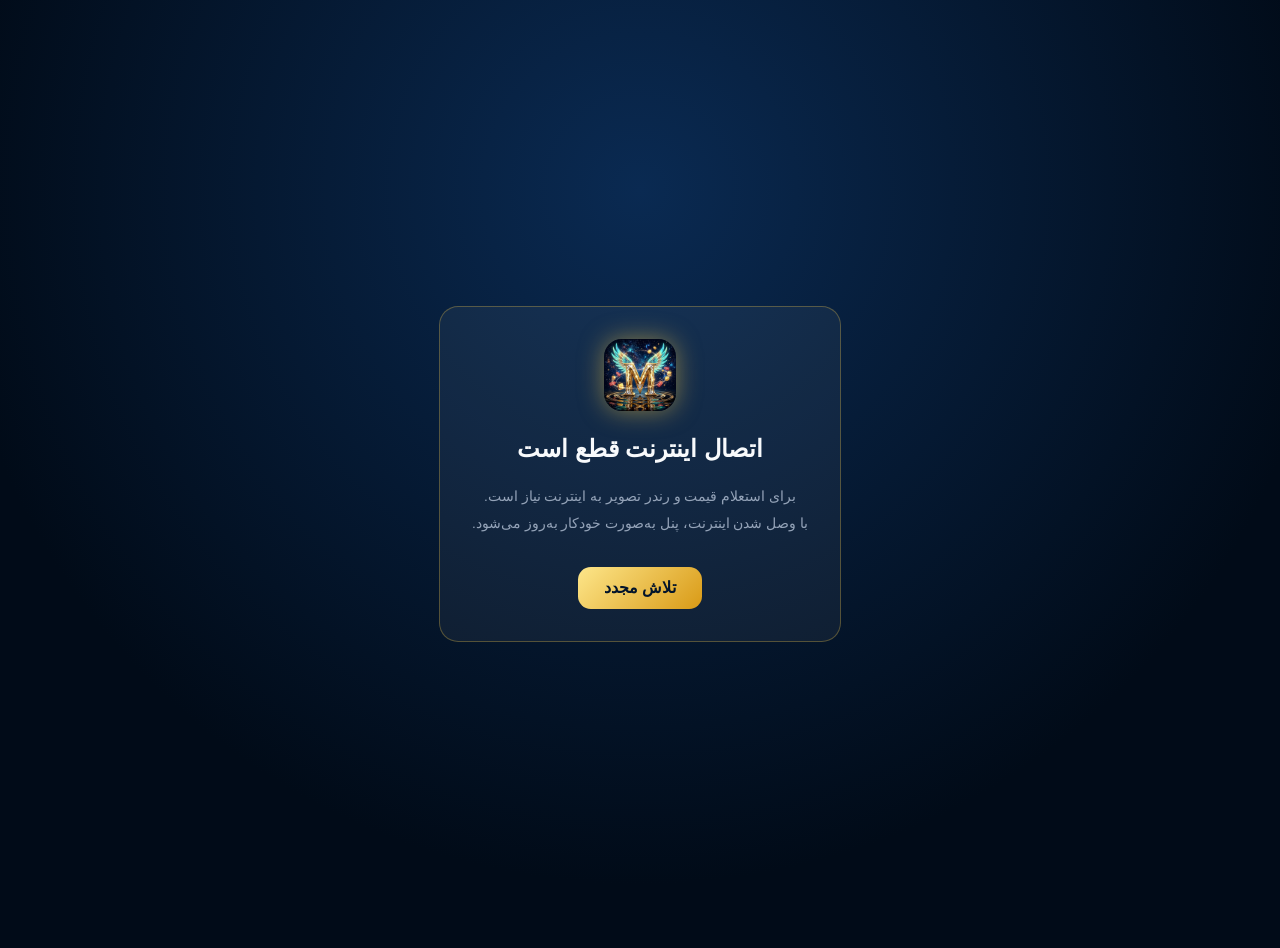
<file: offline.html>
<!DOCTYPE html>
<html lang="fa" dir="rtl">
<head>
<meta charset="UTF-8">
<meta name="viewport" content="width=device-width, initial-scale=1.0">
<meta name="theme-color" content="#021a33">
<title>حالت آفلاین | پنل میلانو</title>
<link rel="icon" href="icons/favicon.ico">
<style>
  body{margin:0;min-height:100vh;display:flex;align-items:center;justify-content:center;background:radial-gradient(circle at 50% 20%,#0a2a52,#010b18 70%);color:#f8fafc;font-family:Tahoma,sans-serif;text-align:center;padding:24px}
  .box{max-width:22rem;background:rgba(255,255,255,.05);border:1px solid rgba(245,197,66,.3);border-radius:1.2rem;padding:2rem}
  img{width:72px;height:72px;border-radius:18px;box-shadow:0 0 24px rgba(245,197,66,.5)}
  a{display:inline-block;margin-top:1rem;background:linear-gradient(135deg,#fde68a,#d99a16);color:#03142a;font-weight:700;text-decoration:none;padding:.7rem 1.6rem;border-radius:.8rem}
</style>
</head>
<body>
  <div class="box">
    <img src="icons/icon-192.png" alt="میلانو">
    <h2>اتصال اینترنت قطع است</h2>
    <p style="color:#94a3b8;font-size:.85rem;line-height:2">برای استعلام قیمت و رندر تصویر به اینترنت نیاز است.<br>با وصل شدن اینترنت، پنل به‌صورت خودکار به‌روز می‌شود.</p>
    <a href="index.html">تلاش مجدد</a>
  </div>
</body>
</html>
</file>
